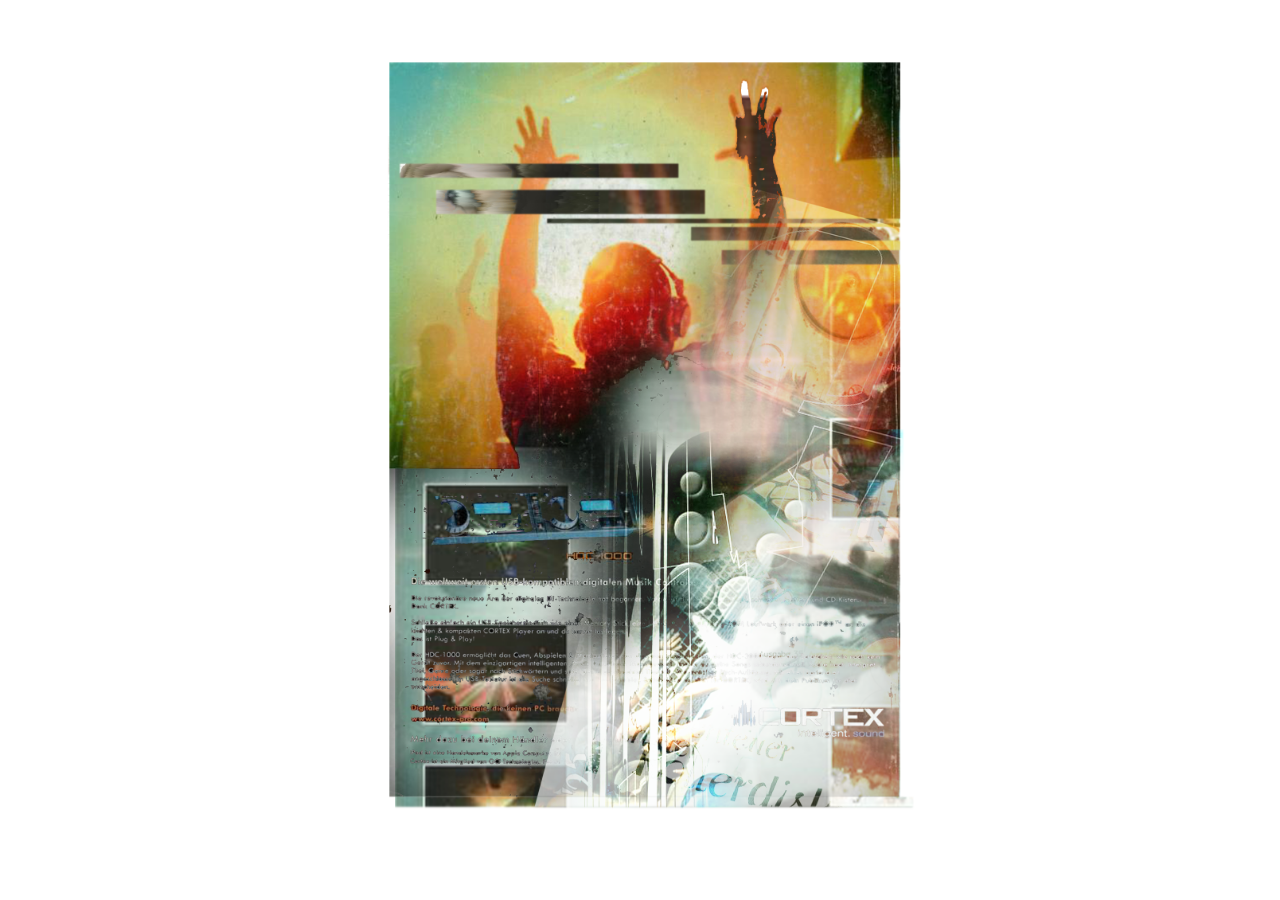
<file: myFirstWebpage/1.html>
<!DOCTYPE html>
<html lang="en">
<head>
  <meta charset="UTF-8">
  <meta name="viewport" content="width=device-width, initial-scale=1.0">
  <title>Clickable Background Image</title>
  <style>
    body {
      margin: 0;
      padding: 0;
      display: flex;
      align-items: center;
      justify-content: center;
      height: 100vh;
      background-image: url('RavePoster2 copy.png'); /* Replace 'your-image.jpg' with the actual image URL or file path */
      background-size: contain;
      background-position: center;
      background-repeat: no-repeat;
      cursor: pointer;
    }

    
  </style>

<body onclick="redirectToNewPage()">
  <h1></h1>

  <script>
    function redirectToNewPage() {
      // Replace 'new-page.html' with the actual URL of the new page
      window.location.href = 'index.html';
    }
  </script>
</body>
</html>
</file>
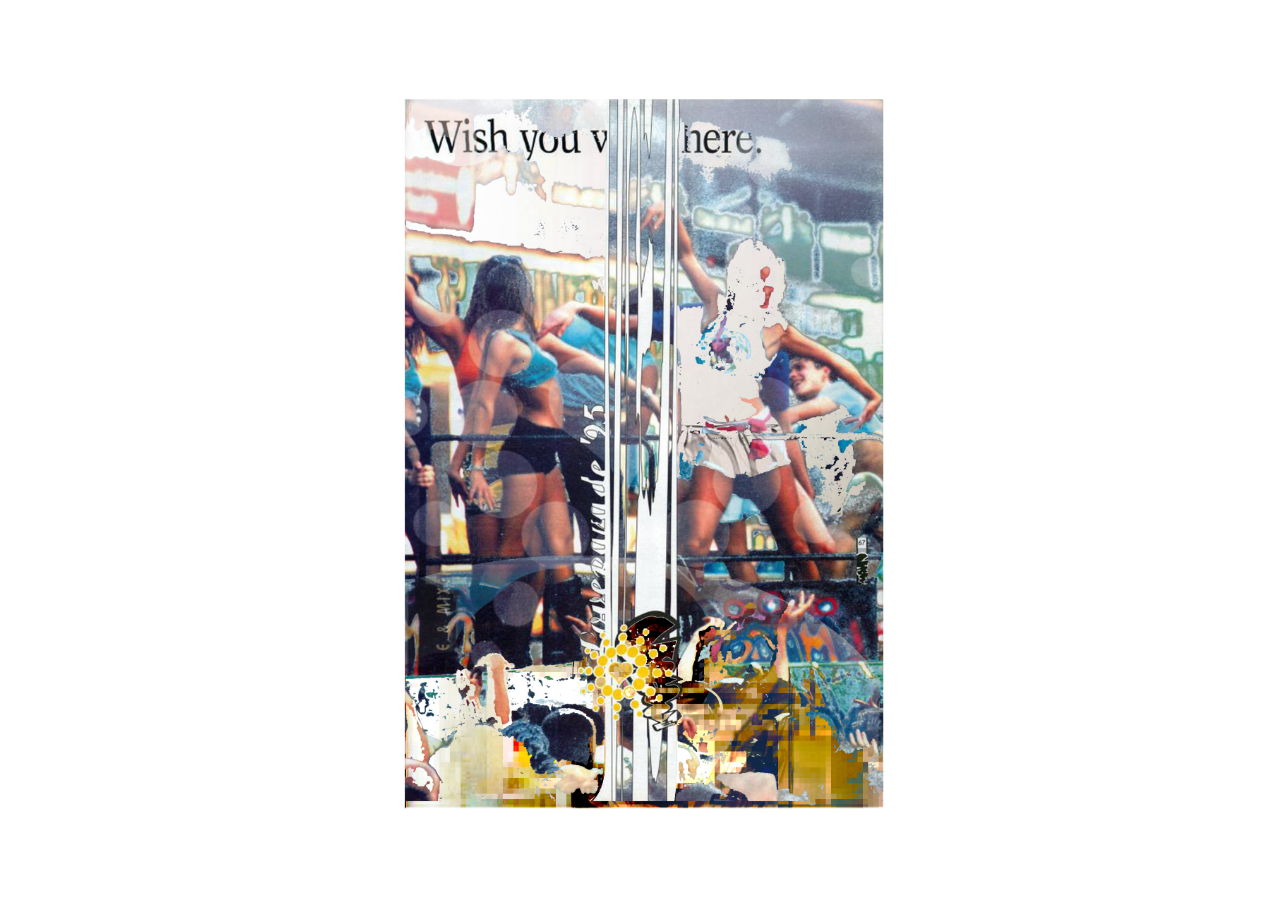
<file: myFirstWebpage/2.html>
<!DOCTYPE html>
<html lang="en">
<head>
  <meta charset="UTF-8">
  <meta name="viewport" content="width=device-width, initial-scale=1.0">
  <title>Clickable Background Image</title>
  <style>
    body {
      margin: 0;
      padding: 0;
      display: flex;
      align-items: center;
      justify-content: center;
      height: 100vh;
      background-image: url('RavePoster1 copy.jpg'); /* Replace 'your-image.jpg' with the actual image URL or file path */
      background-size: contain;
      background-position: center;
      background-repeat: no-repeat;
      cursor: pointer;
    }

    
  </style>

<body onclick="redirectToNewPage()">
  <h1></h1>

  <script>
    function redirectToNewPage() {
      // Replace 'new-page.html' with the actual URL of the new page
      window.location.href = 'index.html';
    }
  </script>
</body>
</html>
</file>
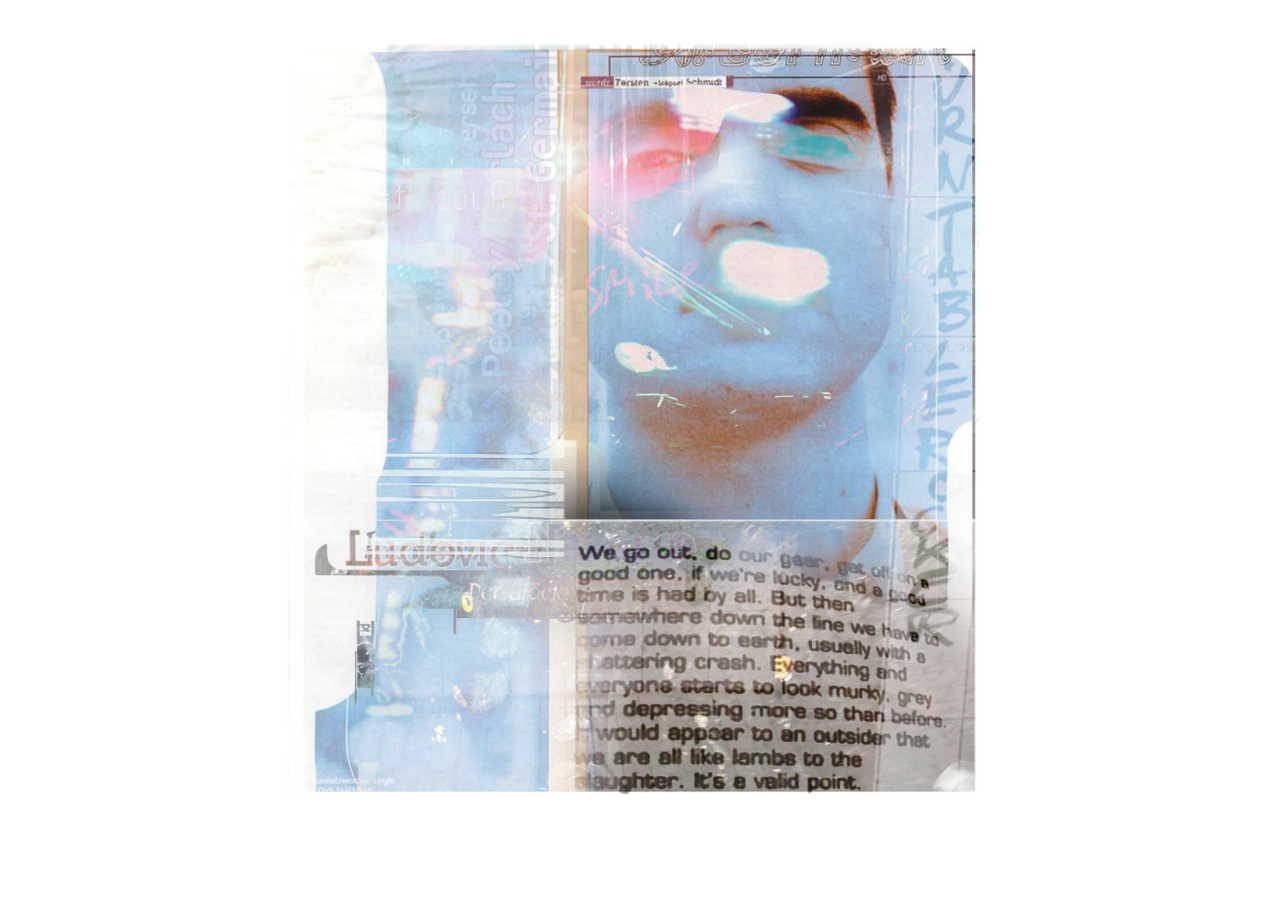
<file: myFirstWebpage/3.html>
<!DOCTYPE html>
<html lang="en">
<head>
  <meta charset="UTF-8">
  <meta name="viewport" content="width=device-width, initial-scale=1.0">
  <title>Clickable Background Image</title>
  <style>
    body {
      margin: 0;
      padding: 0;
      display: flex;
      align-items: center;
      justify-content: center;
      height: 100vh;
      background-image: url('RavePoster3 copy.png'); /* Replace 'your-image.jpg' with the actual image URL or file path */
      background-size: contain;
      background-position: center;
      background-repeat: no-repeat;
      cursor: pointer;
    }

    
  </style>

<body onclick="redirectToNewPage()">
  <h1></h1>

  <script>
    function redirectToNewPage() {
      // Replace 'new-page.html' with the actual URL of the new page
      window.location.href = 'index.html';
    }
  </script>
</body>
</html>
</file>
